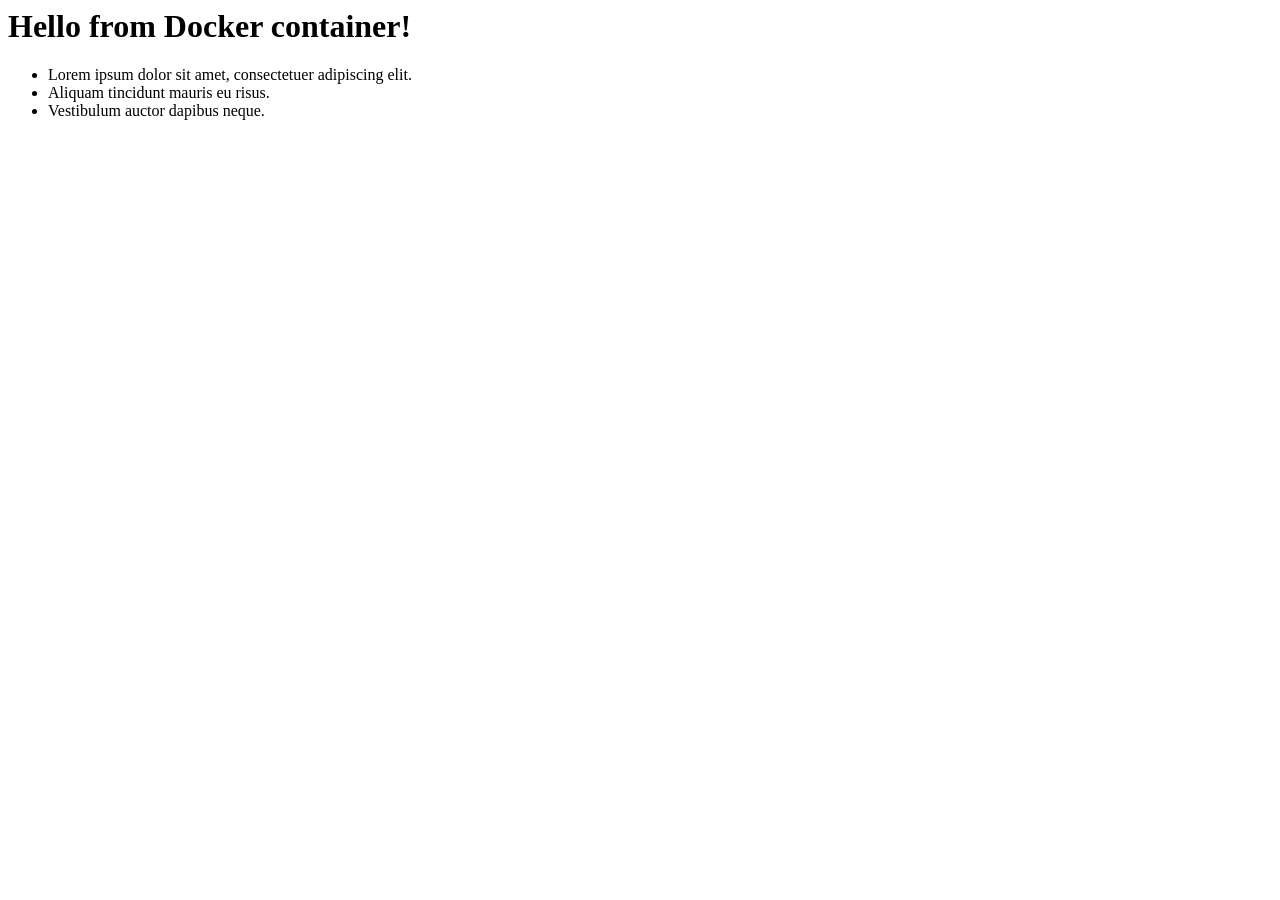
<file: Tutorial 1_Docker/examples/nginx/index.html>
<html>
    <body>
        <h1>Hello from Docker container!</h1>
        <ul>
            <li>Lorem ipsum dolor sit amet, consectetuer adipiscing elit.</li>
            <li>Aliquam tincidunt mauris eu risus.</li>
            <li>Vestibulum auctor dapibus neque.</li>
        </ul>
    </body>
</html>
</file>
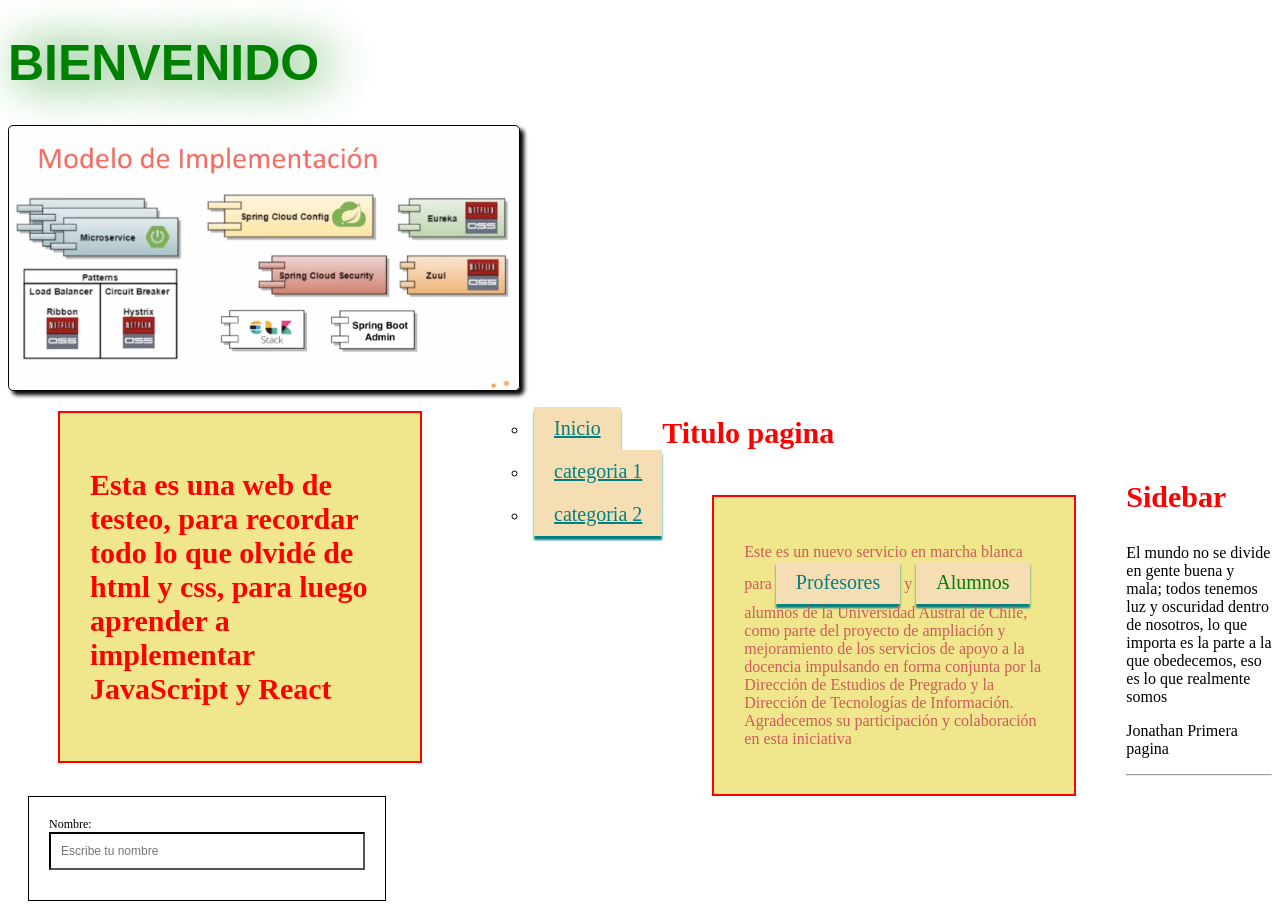
<file: Tutorial HTML,CSS/sitio web/indexdiv.html>
<!DOCTYPE html>
<html>
    <head>
        <title>Bienvenido</title>
        <link rel="stylesheet" href="CSS/estilos.css">
        <link rel="shortcut icon" href="imagenes/favicon.ico" type="image/x-icon">
        <meta name="description" content="El mundo no se divide en gente buena y mala; todos tenemos luz y oscuridad dentro de nosotros, lo que importa es la parte a la que obedecemos, eso es lo que realmente somos"/>
        <meta name="keywords" content="desarrrollo"/><!--ya no se usa-->
        <link rel="stylesheet" type="text/css" href="CSS/estilos.css">
        <!--<script>
            alert();
        </script>-->
    </head>
    <body>
        <header>
                <h1 class="enla">BIENVENIDO</h1>
                <img src="imagenes/modeli.PNG" width="300" alt="Logotipo">         
            <div>
                <h2>Esta es una web de testeo, para recordar todo lo que olvidé de html y css, para luego aprender a implementar JavaScript y React</h2>
            </div>
            <nav>
                <ul>
                <li><a href="#">Inicio</a></li>
                <li><a href="#">categoria 1</a></li>
                <li><a href="#">categoria 2</a></li>
                </ul>
            </nav>
        </header>
        <section class="wrapper">
            <section class="main">
                <article>
                    <h2>Titulo pagina</h2>
                    <div>
                        <p>
                            Este es un nuevo servicio en marcha blanca para <a href="https://www.google.com" target="_blank">profesores</a> y <span> <a href="#" class=enla> alumnos</a>   </span>  alumnos de la Universidad Austral de Chile, como parte del proyecto de ampliación y
                                mejoramiento de los servicios de apoyo a  la docencia impulsando en forma conjunta por la Dirección de Estudios de Pregrado y la Dirección de 
                                Tecnologías de Información. Agradecemos su participación y colaboración en esta iniciativa
                        </p>
                    </div>
                </article>
            </section>
            <aside>
                <h3>Sidebar</h3>
                <p>
                    El mundo no se divide en gente buena y mala; todos tenemos luz y oscuridad dentro de nosotros, lo que importa es la parte a la que obedecemos, eso es lo que realmente somos
                </p>
            </aside>
        </section>
        <footer>
            <p>Jonathan Primera pagina</p>
        </footer>
    </body>
    <hr/>
    <form>
        <label for="nombre">Nombre:</label>
        <input type="text" id="nombre" placeholder="Escribe tu nombre">
        
    </form>
    
</html>
</file>
<file: Tutorial HTML,CSS/sitio web/CSS/estilos.css>
/* Jonathan Gonzalez*/
/*body {
    background: url(https://png.pngtree.com/thumb_back/fw800/background/20190828/pngtree-water-bubbles-background-designe-image_305402.jpg);
    background-repeat: no-repeat;
    background-size: 100%;
    color:#fff;
    margin: 0;

}*/
img{
    width: 40%;
    height: auto;
    display: block;
    border-radius: 5px;
    box-shadow: black 4px 4px 4px;
    padding: 2px;
    border: 1px solid black;
    }

body{
    background: white;
}
h2,h3 {
   color:red;
   font-size: 30px;
   font-family: Verdana;
}
h1{
    font-size: 50px;
    color: green;
    font-family: sans-serif;
    font-weight: bold;
    text-shadow: 10px 2px 50px;
    text-shadow: tomato;
}
a{
    color: black;
    font-size: 20px;
    padding: 10px 20px;
    display: inline-block;
    background: wheat;
    box-shadow: teal 0px 4px 2px;
}
a:active{
    background: rgb(238, 130, 130);
    box-shadow: none;
}
a:link{
    color: teal;
}
a:visited{
    text-decoration: transparent;
}
a:hover{
    color: turquoise;
    font-size: 25px;
    background: thistle;
    box-shadow: teal 0px 1px 1px; ;
}
p a{
    color: orange;
    font-size: 20px;
    text-decoration: none;
    text-transform: capitalize;
}
p{
    text-decoration: none;

}
p .enla{
    color:green;
}

div{
    color: indianred;
    width:300px;
    height:wrap;
    margin:20px 50px;
    background: khaki;
    padding: 30px;
    border:2px solid red;
    float: left;
}



aside{
    
}
header{
    /*background:url(../imagenes/modeli.PNG);*/
    background-repeat:no-repeat;
}
nav{
    float: left;
}

/* ######################LISTAS###########################*/
ul{
    list-style-type:circle;
    list-style-position: inside;

}
ol{
    /*list-style-type:decimal-leading-zero*/
    list-style-type: lower-greek;
    

}

.menu{
    width: 100%;
    background: #cccccc;
    margin: 0px;
    padding: 0px;
}
.menu li{
    display:inline-block;

}
.menu li a{
    padding: 10px 20px;
    display:inline-block;
    color: white;
}
.menu li :hover{
    background: red;
    padding-left: 20px;
}
/* ######################TABLAS###########################*/

table{
    /*border: 1px solid black;*/
    border-collapse: collapse;
}
table td{
    border: 1px solid black;
    padding:20px;
    /*width*/
}
table tr:hover{
    background: brown;

}
table td:hover{
    background: red;
}

/* ######################FORMULARIO###########################*/
form{
    width: 25%;
    border: 1px solid black;
    margin: 20px;
    padding: 20px;
}

label{
    font-size: 12px;
    display: block;
    width: 100%;
}
input,textarea{
    padding:10px;
    width: 100%;
    margin-bottom: 10px;
    box-sizing: border-box;
    border-color: black;
    font-size: 12px;
}
textarea{
    resize: vertical;
    max-height: 200px;
    border-color: black;
}
input:focus,textarea:focus{
    border:4px blue;
}

input[type="submit"]{
    margin-bottom: 0px;
    background: blue;
    color: white;
    border: none;
}

input[type="submit"]:hover{
    background: blueviolet;
    cursor: pointer;
}
</file>
